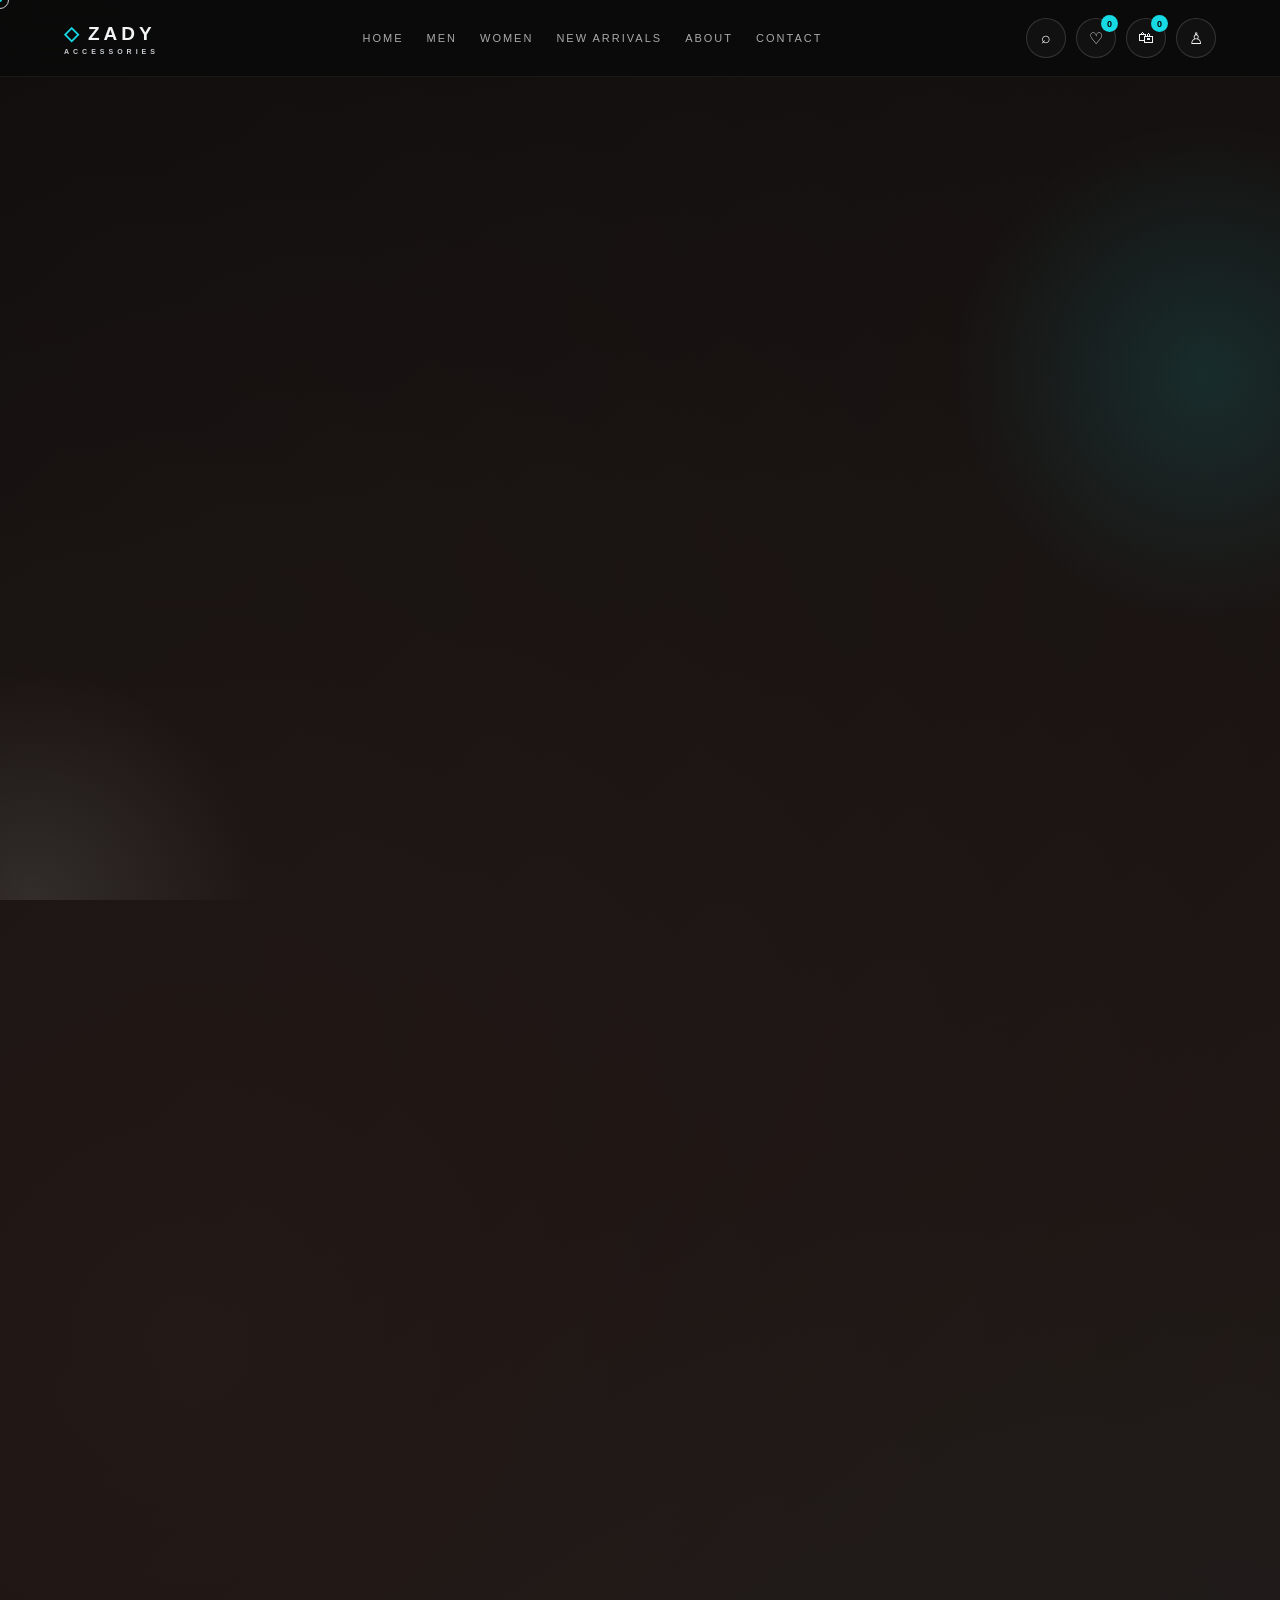
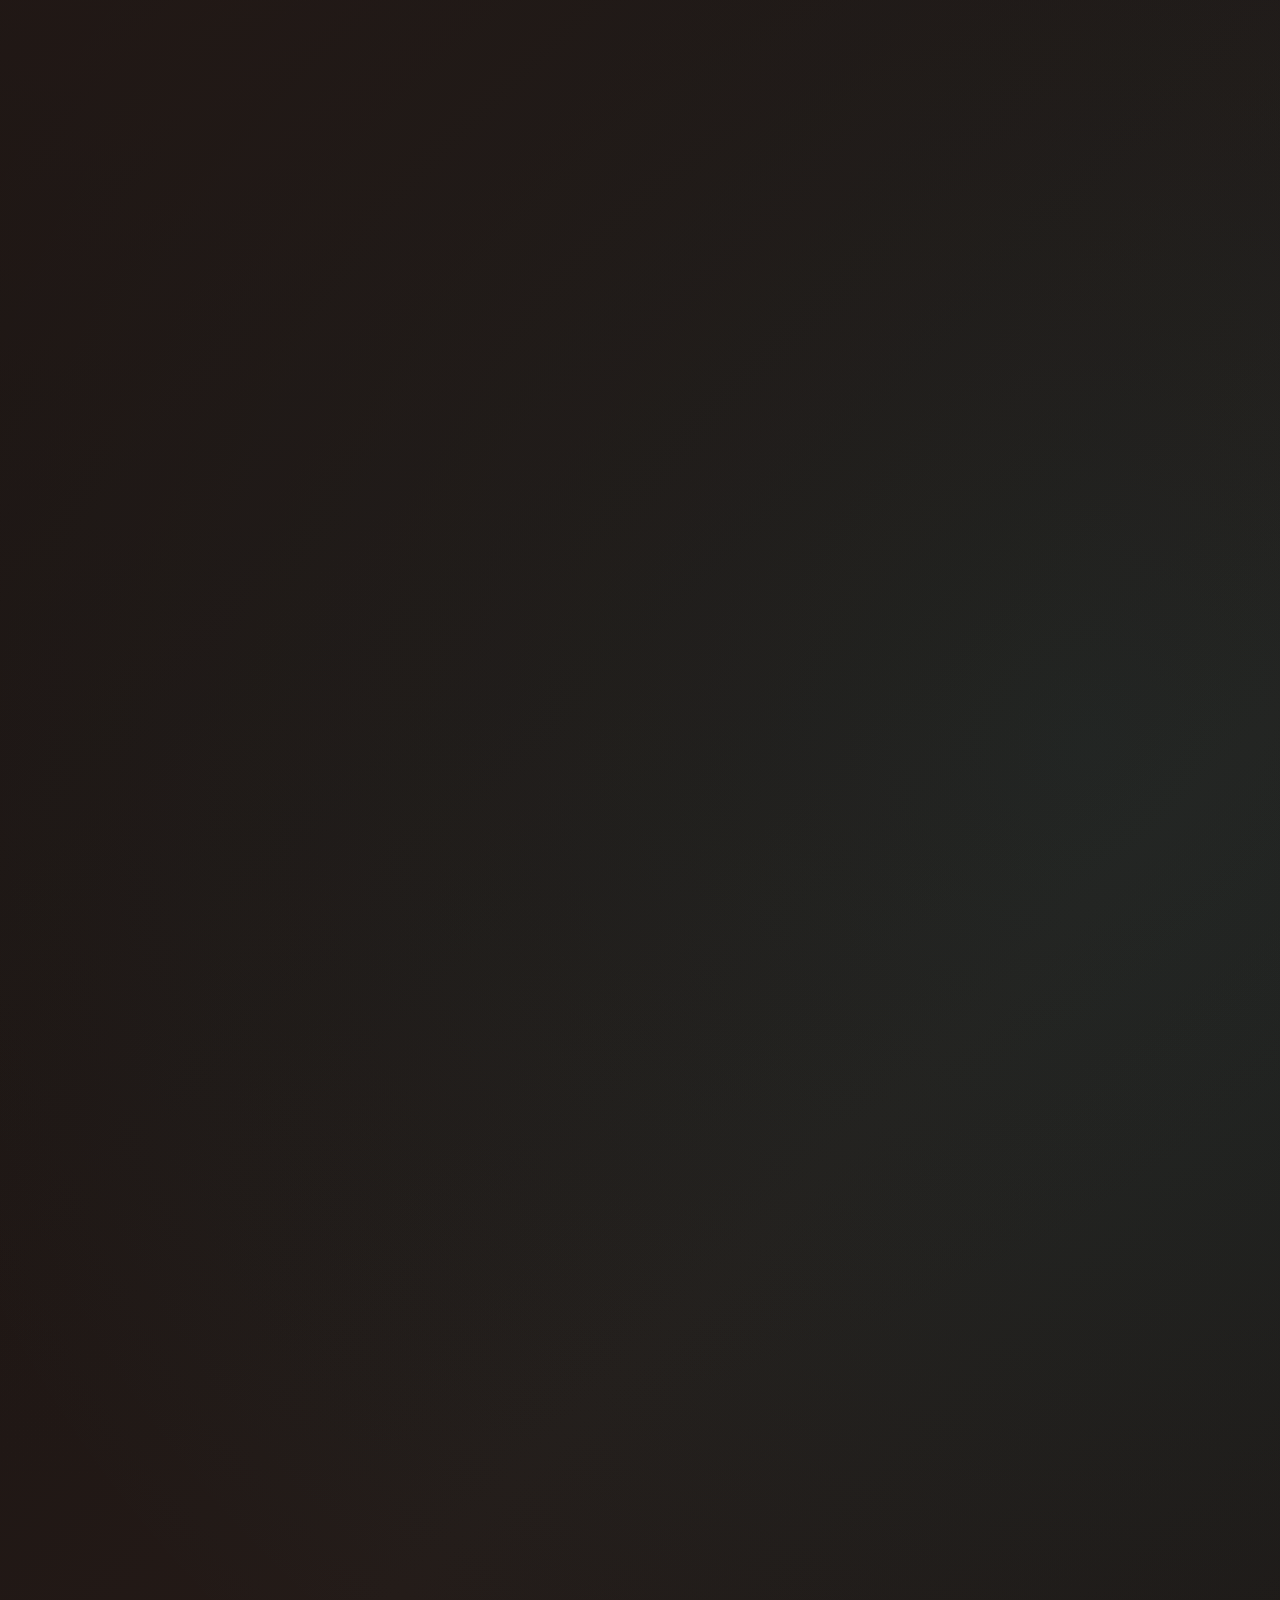
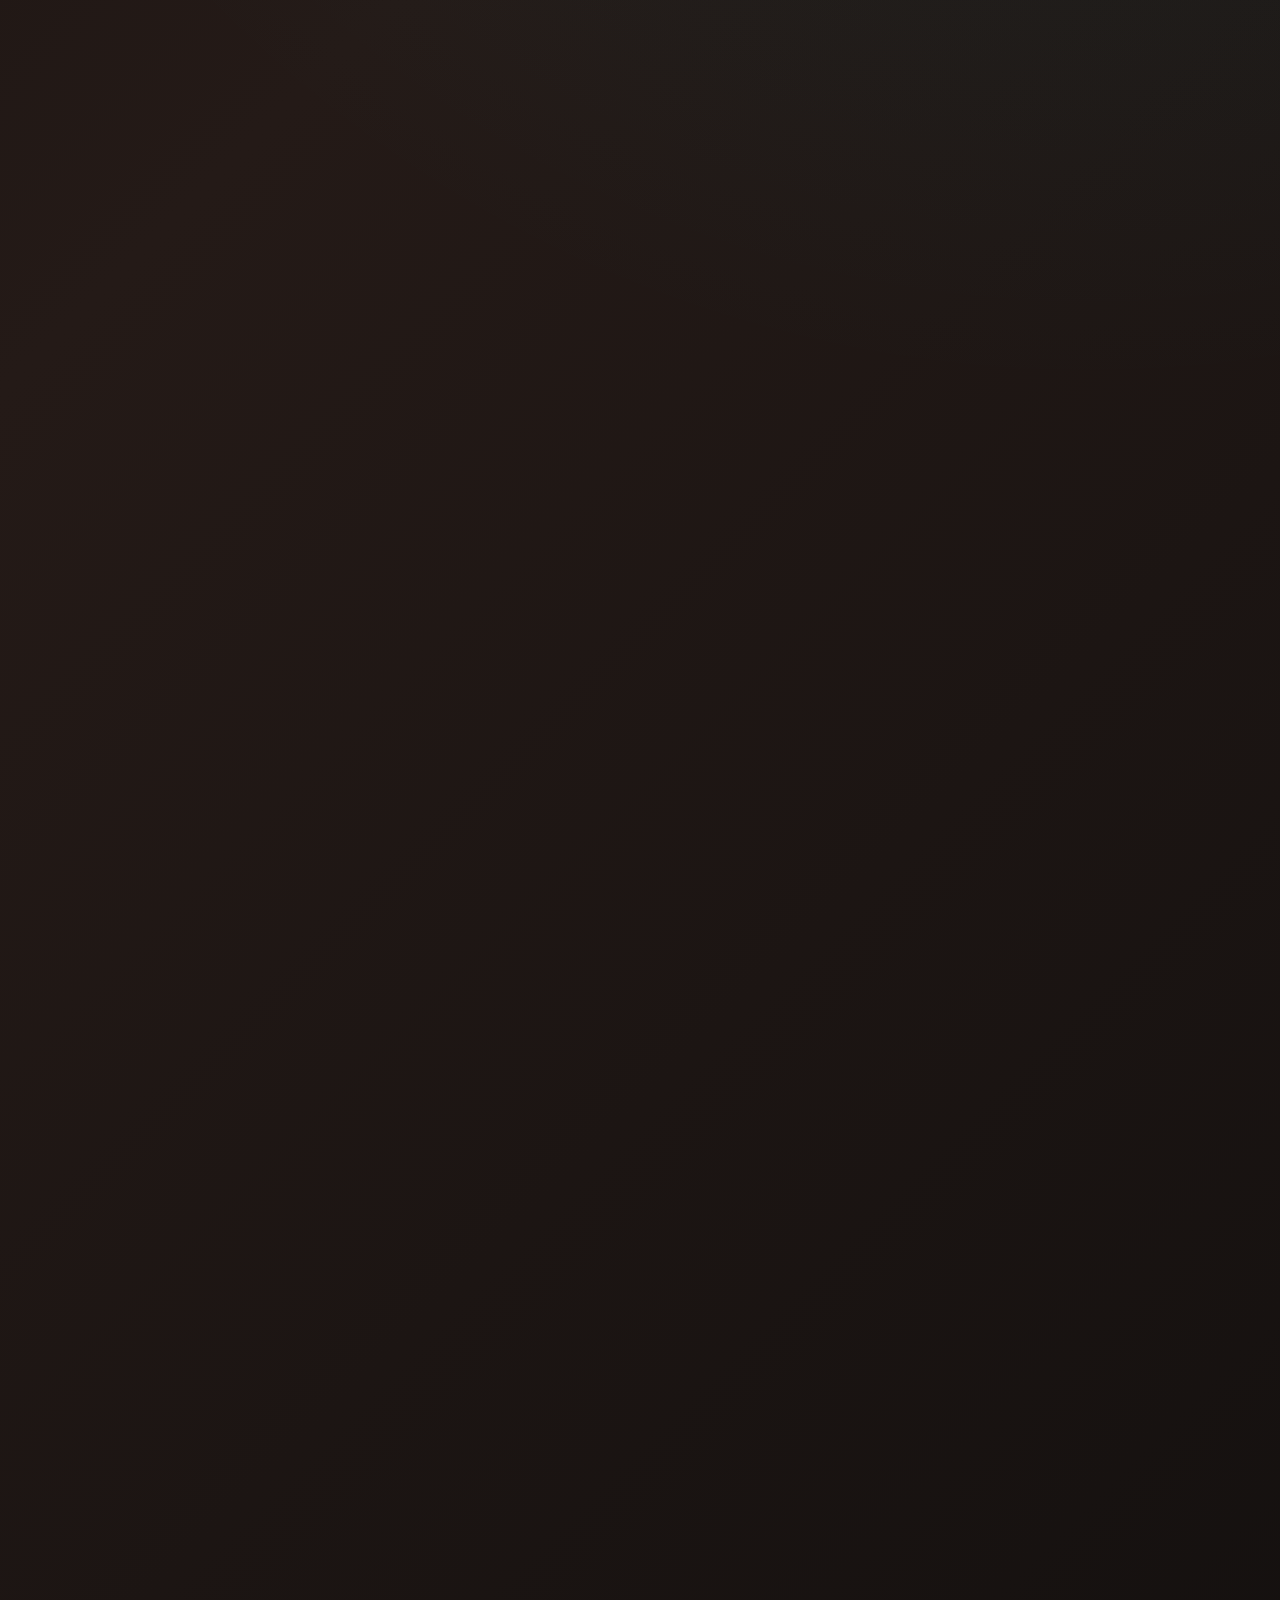
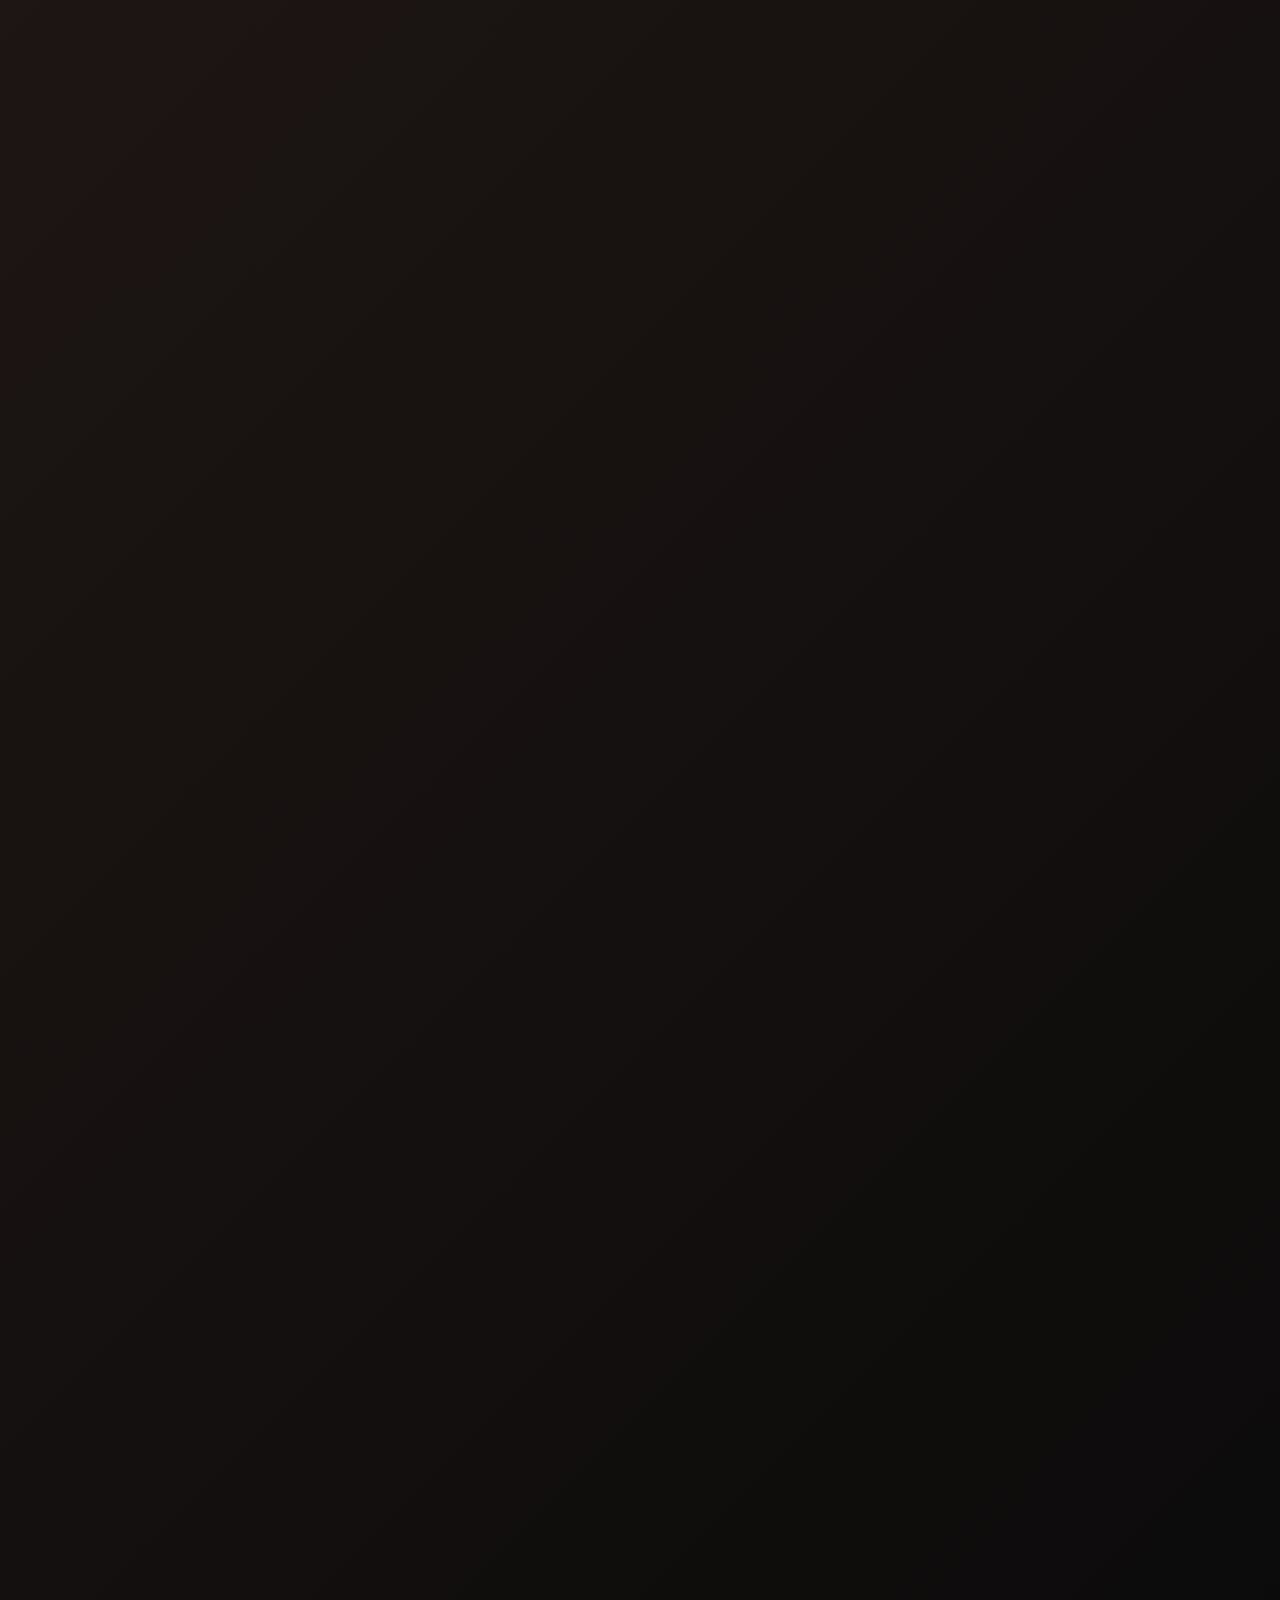
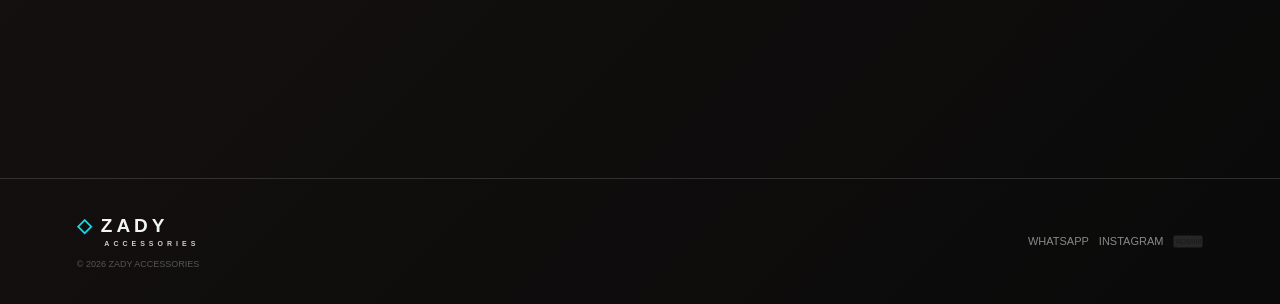
<file: index.html>
<!DOCTYPE html>
<html lang="en">
<head>
<meta charset="UTF-8">
<meta name="viewport" content="width=device-width, initial-scale=1.0">
<meta name="description" content="ZADY ACCESSORIES — fashion, chains, rings and dresses for him and her.">
<title>ZADY ACCESSORIES</title>

<link rel="stylesheet" href="style.css">

</head>

<body>

<!-- LOADER -->
<div id="loader">
  <div class="loader-inner">
    <div class="loader-logo"><span class="loader-symbol">◇</span>ZADY</div>
    <div class="loader-sub">ACCESSORIES</div>
    <div class="loader-bar">
      <div class="loader-progress"></div>
    </div>
    <div class="loader-text">LOADING...</div>
  </div>
</div>

<!-- CURSOR -->
<div class="cursor"></div>
<div class="cursor-dot"></div>

<!-- NAVBAR -->
<header class="navbar">
  <a href="#home" class="logo">
    <span class="logo-mark">◇</span>ZADY
    <small>ACCESSORIES</small>
  </a>

  <nav class="nav-scroll">
    <a href="#home">HOME</a>
    <a href="#men">MEN</a>
    <a href="#women">WOMEN</a>
    <a href="#new">NEW ARRIVALS</a>
    <a href="#about">ABOUT</a>
    <a href="#contact">CONTACT</a>
  </nav>

  <div class="nav-actions">
    <button class="icon-btn" onclick="openSearch()" title="Search">⌕</button>
    <button class="icon-btn" onclick="openWishlist()" title="Wishlist">
      ♡
      <span class="count" id="wishlistCount">0</span>
    </button>
    <button class="icon-btn" onclick="openBag()" title="Bag">
      🛍
      <span class="count" id="bagCount">0</span>
    </button>
    <button class="icon-btn" onclick="openAccount()" title="Account">♙</button>
  </div>
</header>

<main>

<!-- HERO -->
<section class="hero" id="home">
  <div class="hero-copy reveal">
    <div class="hero-eyebrow">ZADY ACCESSORIES / 2026</div>

    <h1>
      WEAR<br>
      <span>THE</span><br>
      MOMENT.
    </h1>

    <div class="hero-tagline">
      <strong>Want to Impress Her/Him?</strong>
      <p>Find Something They’ll Remember.</p>
    </div>

    <div class="hero-buttons">
      <button class="btn cyan" onclick="goToGender('men')">SHOP FOR HIM</button>
      <button class="btn" onclick="goToGender('women')">SHOP FOR HER</button>
    </div>
  </div>

  <div class="hero-visual reveal">
    <div class="hero-frame">
      <div class="hero-model">
        <div class="hero-model-art"></div>
      </div>
      <div class="hero-number">01</div>
    </div>
  </div>
</section>

<!-- GENDER -->
<section class="section reveal">
  <div class="section-head">
    <div>
      <div class="kicker">CHOOSE YOUR SIDE</div>
      <h2 class="section-title">FOR <span>THEM.</span></h2>
    </div>
    <p class="section-description">
      Street-inspired accessories and fashion pieces made for moments that matter.
    </p>
  </div>

  <div class="gender-choice">
    <div class="gender-box" id="men">
      <div class="kicker">01 / HIM</div>
      <h3>MEN</h3>
      <p>Chains. Rings. Dresses.</p>
      <button class="btn cyan" onclick="showCategory('men','all')">SHOP MEN</button>
    </div>

    <div class="gender-box women" id="women">
      <div class="kicker">02 / HER</div>
      <h3>WOMEN</h3>
      <p>Chains. Rings. Dresses.</p>
      <button class="btn cyan" onclick="showCategory('women','all')">SHOP WOMEN</button>
    </div>
  </div>
</section>

<!-- NEW ARRIVALS -->
<section class="section reveal" id="new">
  <div class="section-head">
    <div>
      <div class="kicker">FRESH DROP</div>
      <h2 class="section-title">NEW <span>ARRIVALS.</span></h2>
    </div>
  </div>

  <h3 style="margin-bottom:18px;letter-spacing:3px;font-size:12px;">NEW FOR HIM</h3>
  <div class="horizontal-products" id="newMen"></div>

  <h3 style="margin:60px 0 18px;letter-spacing:3px;font-size:12px;">NEW FOR HER</h3>
  <div class="horizontal-products" id="newWomen"></div>
</section>

<!-- SHOP BY CATEGORY -->
<section class="section reveal">
  <div class="section-head">
    <div>
      <div class="kicker">EXPLORE</div>
      <h2 class="section-title">SHOP BY <span>CATEGORY.</span></h2>
    </div>
  </div>

  <div class="category-buttons">
    <button class="category-line" onclick="showCategory('men','dresses')">
      <span>MEN — DRESSES</span>
      <small>EXPLORE →</small>
    </button>

    <button class="category-line" onclick="showCategory('men','chains')">
      <span>MEN — CHAINS</span>
      <small>EXPLORE →</small>
    </button>

    <button class="category-line" onclick="showCategory('men','rings')">
      <span>MEN — RINGS</span>
      <small>EXPLORE →</small>
    </button>

    <button class="category-line" onclick="showCategory('women','dresses')">
      <span>WOMEN — DRESSES</span>
      <small>EXPLORE →</small>
    </button>

    <button class="category-line" onclick="showCategory('women','chains')">
      <span>WOMEN — CHAINS</span>
      <small>EXPLORE →</small>
    </button>

    <button class="category-line" onclick="showCategory('women','rings')">
      <span>WOMEN — RINGS</span>
      <small>EXPLORE →</small>
    </button>
  </div>
</section>

<!-- BEST SELLERS -->
<section class="section reveal">
  <div class="section-head">
    <div>
      <div class="kicker">MOST WANTED</div>
      <h2 class="section-title">BEST <span>SELLERS.</span></h2>
    </div>
  </div>

  <div class="product-grid" id="bestSellers"></div>
</section>

<!-- GIFT -->
<section class="section gift reveal">
  <div>
    <div class="kicker">A LITTLE SOMETHING</div>
    <h2>MAKE THEIR DAY.</h2>
    <p>
      Avangalukku pidikkum-nu ninaikkura oru piece choose pannunga…
    </p>

    <div class="gift-buttons">
      <button class="btn cyan" onclick="goToGender('men')">SHOP FOR HIM</button>
      <button class="btn" onclick="goToGender('women')">SHOP FOR HER</button>
    </div>
  </div>
</section>

<!-- ABOUT -->
<section class="section reveal" id="about">
  <div class="about-copy">
    <div class="kicker">THE ZADY STORY</div>
    <h2 class="section-title">ABOUT <span>ZADY.</span></h2>

    <p class="big-line">
      For moments that matter.
    </p>

    <p>
      ZADY is built around youth, confidence and personal style.
      From everyday chains and rings to fashion pieces that change the way
      you feel, every collection is designed to make a statement without
      trying too hard.
    </p>

    <p>
      Street energy. Premium attitude. Your style.
    </p>
  </div>
</section>

<!-- CONTACT -->
<section class="section reveal" id="contact">
  <div class="kicker">LET'S CONNECT</div>
  <h2 class="section-title">CONTACT <span>ZADY.</span></h2>

  <div class="contact-simple" style="margin-top:30px;">
    <a class="btn cyan" href="https://wa.me/916385558452" target="_blank">
      CHAT ON WHATSAPP
    </a>

    <a class="btn" href="#" onclick="instagramPlaceholder(event)">
      FOLLOW ON INSTAGRAM
    </a>
  </div>
</section>

</main>

<!-- FOOTER -->
<footer>
  <div>
    <div class="logo">
      <span class="logo-mark">◇</span>ZADY
      <small>ACCESSORIES</small>
    </div>
    <div style="color:#555;font-size:9px;margin-top:12px;">
      © 2026 ZADY ACCESSORIES
    </div>
  </div>

  <div class="footer-social">
    <a class="footer-link" href="https://wa.me/916385558452" target="_blank">WHATSAPP</a>
    <a class="footer-link" href="#" onclick="instagramPlaceholder(event)">INSTAGRAM</a>
    <button class="footer-link admin-link" onclick="openAdmin()">ADMIN</button>
  </div>
</footer>

<!-- SEARCH OVERLAY -->
<div class="overlay" id="searchOverlay">
  <button class="close" onclick="closeOverlay('searchOverlay')">×</button>

  <div class="overlay-inner">
    <div class="search-box">
      <div class="kicker">SEARCH ZADY</div>

      <input
        class="search-input"
        id="searchInput"
        placeholder="Search chains, rings, dresses..."
        oninput="searchProducts()"
      >

      <div class="search-results" id="searchResults"></div>
    </div>
  </div>
</div>

<!-- PRODUCT DETAIL -->
<div class="overlay" id="productOverlay">
  <button class="close" onclick="closeOverlay('productOverlay')">×</button>
  <div class="overlay-inner">
    <div class="product-view" id="productView"></div>
  </div>
</div>

<!-- CATEGORY -->
<div class="overlay" id="categoryOverlay">
  <button class="close" onclick="closeOverlay('categoryOverlay')">×</button>

  <div class="overlay-inner">
    <div class="section-head">
      <div>
        <div class="kicker" id="categoryKicker">COLLECTION</div>
        <h2 class="section-title" id="categoryTitle">MEN</h2>
      </div>

      <p class="section-description">
        Explore the latest ZADY collection.
      </p>
    </div>

    <div style="display:flex;gap:10px;flex-wrap:wrap;margin-bottom:25px;">
      <button class="btn" onclick="categoryFilter('dresses')">DRESSES</button>
      <button class="btn" onclick="categoryFilter('chains')">CHAINS</button>
      <button class="btn" onclick="categoryFilter('rings')">RINGS</button>
      <button class="btn" onclick="categoryFilter('all')">ALL</button>
    </div>

    <div class="product-grid" id="categoryProducts"></div>
  </div>
</div>

<!-- BAG -->
<div class="side-panel" id="bagPanel">
  <div class="panel-head">
    <h2>YOUR BAG</h2>
    <button class="icon-btn" onclick="closeBag()">×</button>
  </div>

  <div id="bagItems"></div>

  <div id="bagFooter"></div>
</div>

<!-- WISHLIST -->
<div class="side-panel" id="wishlistPanel">
  <div class="panel-head">
    <h2>WISHLIST</h2>
    <button class="icon-btn" onclick="closeWishlist()">×</button>
  </div>

  <div id="wishlistItems"></div>
</div>

<!-- CHECKOUT -->
<div class="overlay" id="checkoutOverlay">
  <button class="close" onclick="closeOverlay('checkoutOverlay')">×</button>

  <div class="overlay-inner">
    <div class="checkout">
      <div class="kicker">CHECKOUT</div>
      <h2 class="section-title">YOUR <span>ORDER.</span></h2>

      <div class="checkout-grid" style="margin-top:35px;">

        <div>

          <div class="form-box">
            <h3>DELIVERY DETAILS</h3>

            <div class="form-grid">
              <input class="input" id="checkoutName" placeholder="Full Name">
              <input class="input" id="checkoutPhone" placeholder="Phone Number">

              <textarea
                class="input full"
                id="checkoutAddress"
                rows="4"
                placeholder="Full Address"
              ></textarea>

              <input class="input" id="checkoutPincode" placeholder="Pincode">
              <input class="input" id="checkoutCity" placeholder="City">

              <input class="input full" id="checkoutState" placeholder="State">
            </div>
          </div>

          <div class="form-box" style="margin-top:15px;">
            <h3>PAYMENT</h3>

            <div class="payment-choice">
              <button class="payment active" id="upiPayment" onclick="choosePayment('UPI')">
                UPI
              </button>

              <button class="payment" id="codPayment" onclick="choosePayment('COD')">
                CASH ON DELIVERY
              </button>
            </div>

            <div id="upiArea">
              <p style="color:#888;font-size:12px;margin-bottom:15px;">
                Pay securely using your UPI app.
              </p>

              <div style="
                background:#fff;
                color:#111;
                padding:20px;
                width:180px;
                margin:auto;
                text-align:center;
              ">
                <div style="
                  display:grid;
                  grid-template-columns:repeat(9,1fr);
                  gap:3px;
                  width:130px;
                  height:130px;
                  margin:auto;
                " id="fakeQR"></div>

                <strong style="display:block;margin-top:12px;font-size:10px;">
                  6385558452@pthdfc
                </strong>
              </div>

              <p style="text-align:center;color:#777;font-size:10px;margin-top:12px;">
                UPI ID: 6385558452@pthdfc
              </p>

              <p style="
                text-align:center;
                color:#555;
                font-size:9px;
                margin-top:8px;
              ">
                Demo payment UI — connect a real payment gateway before production.
              </p>
            </div>

            <div id="codArea" style="display:none;">
              <p style="color:#888;font-size:12px;">
                Pay cash when your ZADY order is delivered.
              </p>
            </div>
          </div>

          <div class="form-box" style="margin-top:15px;">
            <h3>AVAILABLE OFFERS</h3>

            <div id="checkoutCoupons"></div>

            <div class="coupon-box" style="margin-top:12px;">
              <input class="input" id="couponInput" placeholder="Coupon code">
              <button class="btn cyan" onclick="applyCoupon()">APPLY</button>
            </div>
          </div>

        </div>

        <div>
          <div class="form-box">
            <h3>ORDER SUMMARY</h3>
            <div id="checkoutSummary"></div>

            <button
              class="btn cyan"
              style="width:100%;margin-top:20px;"
              onclick="placeOrder()"
            >
              PLACE ORDER
            </button>
          </div>
        </div>

      </div>
    </div>
  </div>
</div>

<!-- ACCOUNT -->
<div class="overlay" id="accountOverlay">
  <button class="close" onclick="closeOverlay('accountOverlay')">×</button>

  <div class="overlay-inner">
    <div class="account" id="accountContent"></div>
  </div>
</div>

<!-- ADMIN LOGIN -->
<div class="overlay" id="adminLoginOverlay">
  <button class="close" onclick="closeOverlay('adminLoginOverlay')">×</button>

  <div class="overlay-inner">
    <div class="auth">
      <div class="kicker">ZADY PRIVATE AREA</div>
      <h2>ADMIN</h2>
      <p>Authorized access only.</p>

      <input class="input" id="adminUsername" placeholder="Username">
      <input class="input" id="adminPassword" type="password" placeholder="Password">

      <button class="btn cyan" style="width:100%;" onclick="adminLogin()">
        LOGIN
      </button>
    </div>
  </div>
</div>

<!-- ADMIN DASHBOARD -->
<div class="overlay" id="adminOverlay">
  <button class="close" onclick="closeOverlay('adminOverlay')">×</button>

  <div class="overlay-inner">
    <div class="admin">

      <div class="admin-top">
        <div>
          <div class="kicker">ZADY ACCESSORIES</div>
          <h2 class="section-title">ADMIN <span>PANEL.</span></h2>
        </div>

        <button class="btn" onclick="adminLogout()">LOGOUT</button>
      </div>

      <div class="admin-stats">
        <div class="stat">
          <small>PRODUCTS</small>
          <strong id="statProducts">0</strong>
        </div>

        <div class="stat">
          <small>ORDERS</small>
          <strong id="statOrders">0</strong>
        </div>

        <div class="stat">
          <small>REVIEWS</small>
          <strong id="statReviews">0</strong>
        </div>

        <div class="stat">
          <small>COUPONS</small>
          <strong id="statCoupons">0</strong>
        </div>
      </div>

      <div class="admin-tabs">
        <button class="admin-tab active" onclick="adminTab('products',this)">PRODUCTS</button>
        <button class="admin-tab" onclick="adminTab('orders',this)">ORDERS</button>
        <button class="admin-tab" onclick="adminTab('reviews',this)">REVIEWS</button>
        <button class="admin-tab" onclick="adminTab('coupons',this)">COUPONS</button>
      </div>

      <div id="adminContent"></div>

    </div>
  </div>
</div>

<!-- TOAST -->
<div class="toast" id="toast"></div>

<script src="script.js"></script>

</html>
</file>
<file: style.css>
:root{
  --black:#0A0A0A;
  --mocha:#241A17;
  --silver:#C9CED3;
  --cyan:#16D9E3;
  --ice:#F2F4F5;
  --muted:#92979c;
  --card:#111;
  --line:rgba(201,206,211,.18);
  --danger:#ff5263;
}

*{
  box-sizing:border-box;
  margin:0;
  padding:0;
}

html{
  scroll-behavior:smooth;
}

body{
  background:
    radial-gradient(circle at 15% 20%,rgba(36,26,23,.9),transparent 32%),
    radial-gradient(circle at 85% 35%,rgba(22,217,227,.08),transparent 28%),
    linear-gradient(135deg,#0A0A0A 0%,#241A17 45%,#0A0A0A 100%);
  color:var(--ice);
  font-family:Arial,Helvetica,sans-serif;
  overflow-x:hidden;
}

button,
input,
select,
textarea{
  font:inherit;
}

button{
  cursor:pointer;
}

a{
  color:inherit;
  text-decoration:none;
}

/* LOADER */

#loader{
  position:fixed;
  inset:0;
  background:#0A0A0A;
  z-index:99999;
  display:flex;
  align-items:center;
  justify-content:center;
  transition:opacity .7s,visibility .7s;
}

#loader.hide{
  opacity:0;
  visibility:hidden;
}

.loader-inner{
  text-align:center;
}

.loader-logo{
  font-size:52px;
  font-weight:900;
  letter-spacing:9px;
}

.loader-symbol{
  color:var(--cyan);
  margin-right:10px;
}

.loader-sub{
  color:var(--silver);
  letter-spacing:7px;
  font-size:12px;
  margin-top:8px;
}

.loader-bar{
  width:180px;
  height:2px;
  background:#292929;
  margin:30px auto 12px;
  overflow:hidden;
}

.loader-progress{
  width:0;
  height:100%;
  background:var(--cyan);
  animation:loading 1.6s forwards;
}

.loader-text{
  color:#777;
  font-size:11px;
  letter-spacing:3px;
}

@keyframes loading{
  to{width:100%}
}

/* CURSOR */

.cursor{
  width:18px;
  height:18px;
  border:1px solid var(--silver);
  border-radius:50%;
  position:fixed;
  pointer-events:none;
  z-index:99998;
  transform:translate(-50%,-50%);
  transition:.15s;
  display:block;
}

.cursor-dot{
  width:4px;
  height:4px;
  background:var(--cyan);
  border-radius:50%;
  position:fixed;
  pointer-events:none;
  z-index:99999;
  transform:translate(-50%,-50%);
}

.cursor.hover{
  width:45px;
  height:45px;
  border-color:var(--cyan);
}

/* NAVBAR */

.navbar{
  position:fixed;
  top:0;
  left:0;
  right:0;
  z-index:9000;
  padding:18px 5%;
  display:flex;
  align-items:center;
  justify-content:space-between;
  background:rgba(10,10,10,.76);
  backdrop-filter:blur(18px);
  border-bottom:1px solid rgba(201,206,211,.08);
}

.logo{
  font-weight:900;
  letter-spacing:4px;
  font-size:19px;
  white-space:nowrap;
}

.logo-mark{
  color:var(--cyan);
  margin-right:5px;
}

.logo small{
  display:block;
  color:var(--silver);
  font-size:7px;
  letter-spacing:4px;
  text-align:right;
  margin-top:3px;
}

.nav-scroll{
  display:flex;
  gap:23px;
  align-items:center;
  overflow-x:auto;
  margin:0 25px;
  scrollbar-width:none;
}

.nav-scroll::-webkit-scrollbar{
  display:none;
}

.nav-scroll a{
  color:#aaa;
  font-size:11px;
  letter-spacing:2px;
  white-space:nowrap;
  transition:.3s;
}

.nav-scroll a:hover{
  color:var(--ice);
}

.nav-actions{
  display:flex;
  gap:10px;
}

.icon-btn{
  width:40px;
  height:40px;
  border:1px solid var(--line);
  border-radius:50%;
  background:rgba(255,255,255,.03);
  color:var(--ice);
  position:relative;
  transition:.3s;
}

.icon-btn:hover{
  border-color:var(--cyan);
  color:var(--cyan);
  box-shadow:0 0 20px rgba(22,217,227,.15);
}

.count{
  position:absolute;
  top:-4px;
  right:-3px;
  min-width:17px;
  height:17px;
  padding:0 4px;
  background:var(--cyan);
  color:#000;
  font-size:9px;
  font-weight:bold;
  border-radius:20px;
  display:flex;
  align-items:center;
  justify-content:center;
}

/* HERO */

.hero{
  min-height:100vh;
  padding:130px 6% 70px;
  display:grid;
  grid-template-columns:1fr 1fr;
  align-items:center;
  gap:50px;
  position:relative;
  overflow:hidden;
}

.hero::before{
  content:"";
  position:absolute;
  width:550px;
  height:550px;
  border-radius:50%;
  right:-200px;
  top:100px;
  background:radial-gradient(circle,rgba(22,217,227,.13),transparent 65%);
}

.hero::after{
  content:"";
  position:absolute;
  width:500px;
  height:500px;
  left:-220px;
  bottom:-250px;
  background:radial-gradient(circle,rgba(201,206,211,.12),transparent 65%);
}

.hero-copy{
  position:relative;
  z-index:2;
}

.hero-eyebrow{
  color:var(--cyan);
  letter-spacing:5px;
  font-size:11px;
  margin-bottom:20px;
}

.hero h1{
  font-size:clamp(48px,8vw,105px);
  line-height:.86;
  letter-spacing:-5px;
  text-transform:uppercase;
}

.hero h1 span{
  color:transparent;
  -webkit-text-stroke:1px var(--silver);
}

.hero-tagline{
  margin-top:30px;
  max-width:500px;
}

.hero-tagline strong{
  display:block;
  font-size:25px;
  margin-bottom:8px;
}

.hero-tagline p{
  color:#999;
  font-size:15px;
}

.hero-buttons{
  display:flex;
  gap:12px;
  margin-top:30px;
  flex-wrap:wrap;
}

.btn{
  border:1px solid var(--silver);
  padding:14px 21px;
  background:transparent;
  color:var(--ice);
  letter-spacing:2px;
  font-size:10px;
  transition:.3s;
}

.btn:hover{
  background:var(--silver);
  color:#000;
}

.btn.cyan{
  border-color:var(--cyan);
}

.btn.cyan:hover{
  background:var(--cyan);
  color:#000;
}

.hero-visual{
  height:650px;
  position:relative;
  display:flex;
  justify-content:center;
  align-items:center;
}

.hero-frame{
  width:min(430px,85%);
  height:560px;
  border:1px solid rgba(201,206,211,.4);
  background:
    linear-gradient(145deg,rgba(201,206,211,.12),transparent 35%),
    radial-gradient(circle at 50% 35%,rgba(22,217,227,.18),transparent 35%),
    linear-gradient(145deg,#211815,#080808);
  transform:rotate(3deg);
  position:relative;
  box-shadow:25px 30px 100px rgba(0,0,0,.7);
}

.hero-frame::before{
  content:"ZADY";
  position:absolute;
  top:35px;
  left:30px;
  color:rgba(201,206,211,.7);
  font-size:12px;
  letter-spacing:5px;
}

.hero-frame::after{
  content:"ACCESSORIES";
  position:absolute;
  bottom:35px;
  right:30px;
  color:var(--cyan);
  font-size:8px;
  letter-spacing:4px;
}

.hero-model{
  position:absolute;
  inset:35px;
  border:1px solid rgba(255,255,255,.08);
  display:flex;
  justify-content:center;
  align-items:center;
  text-align:center;
}

.hero-model-art{
  width:180px;
  height:310px;
  border-radius:48% 48% 15% 15%;
  background:
    radial-gradient(circle at 50% 18%,#b9b9b9 0 8%,transparent 9%),
    linear-gradient(90deg,transparent 25%,rgba(201,206,211,.35) 50%,transparent 75%),
    linear-gradient(150deg,#333,#080808 65%);
  box-shadow:0 0 80px rgba(22,217,227,.08);
  opacity:.8;
}

.hero-number{
  position:absolute;
  bottom:45px;
  left:35px;
  font-size:60px;
  color:rgba(201,206,211,.13);
  font-weight:900;
}

/* GENERAL */

.section{
  padding:100px 6%;
  position:relative;
}

.section-head{
  display:flex;
  justify-content:space-between;
  align-items:end;
  gap:20px;
  margin-bottom:40px;
}

.kicker{
  color:var(--cyan);
  font-size:10px;
  letter-spacing:4px;
  margin-bottom:10px;
}

.section-title{
  font-size:clamp(38px,6vw,75px);
  letter-spacing:-3px;
  text-transform:uppercase;
}

.section-title span{
  color:transparent;
  -webkit-text-stroke:1px var(--silver);
}

.section-description{
  color:#858585;
  max-width:390px;
  line-height:1.7;
  font-size:13px;
}

/* CATEGORY */

.gender-choice{
  display:grid;
  grid-template-columns:1fr 1fr;
  gap:2px;
  min-height:430px;
}

.gender-box{
  position:relative;
  overflow:hidden;
  border:1px solid var(--line);
  padding:50px;
  display:flex;
  flex-direction:column;
  justify-content:end;
  min-height:430px;
  background:
    linear-gradient(145deg,rgba(201,206,211,.09),transparent 45%),
    linear-gradient(135deg,#211815,#0a0a0a);
  transition:.5s;
}

.gender-box.women{
  background:
    linear-gradient(145deg,rgba(22,217,227,.08),transparent 45%),
    linear-gradient(135deg,#0d1718,#0a0a0a);
}

.gender-box:hover{
  transform:translateY(-6px);
  border-color:var(--cyan);
}

.gender-box::before{
  content:"";
  position:absolute;
  width:250px;
  height:250px;
  border:1px solid rgba(201,206,211,.12);
  border-radius:50%;
  top:-70px;
  right:-70px;
}

.gender-box h3{
  font-size:65px;
  letter-spacing:-4px;
  position:relative;
}

.gender-box p{
  color:#888;
  margin:8px 0 20px;
  position:relative;
}

.gender-box .btn{
  width:max-content;
  position:relative;
}

/* CATEGORY BUTTONS */

.category-buttons{
  display:flex;
  flex-direction:column;
  gap:2px;
  max-width:800px;
}

.category-line{
  display:flex;
  align-items:center;
  justify-content:space-between;
  border:1px solid var(--line);
  padding:25px 30px;
  background:rgba(255,255,255,.025);
  transition:.4s;
}

.category-line:hover{
  background:linear-gradient(90deg,rgba(36,26,23,.8),rgba(22,217,227,.08));
  border-color:var(--cyan);
  padding-left:45px;
}

.category-line span{
  font-size:28px;
  letter-spacing:-1px;
}

.category-line small{
  color:#777;
  letter-spacing:2px;
}

/* PRODUCTS */

.product-grid{
  display:grid;
  grid-template-columns:repeat(4,1fr);
  gap:18px;
}

.product-card{
  min-width:0;
  position:relative;
  border:1px solid rgba(201,206,211,.16);
  background:
    linear-gradient(145deg,rgba(201,206,211,.035),rgba(36,26,23,.18)),
    #0d0d0d;
  overflow:hidden;
  transition:.45s;
}

.product-card:hover{
  border-color:var(--silver);
  box-shadow:0 0 35px rgba(22,217,227,.12);
  transform:translateY(-5px);
}

.product-image{
  aspect-ratio:4/5;
  position:relative;
  overflow:hidden;
  background:
    radial-gradient(circle at 50% 35%,rgba(201,206,211,.16),transparent 25%),
    linear-gradient(150deg,#30221d,#070707 70%);
}

.product-image.second{
  position:absolute;
  inset:0;
  opacity:0;
  transition:.5s;
  background:
    radial-gradient(circle at 55% 30%,rgba(22,217,227,.2),transparent 27%),
    linear-gradient(145deg,#111f20,#090909);
}

.product-card:hover .product-image.second{
  opacity:1;
}

.product-art{
  position:absolute;
  inset:12%;
  display:flex;
  align-items:center;
  justify-content:center;
}

.art-dress{
  width:55%;
  height:80%;
  background:
    linear-gradient(90deg,transparent 10%,rgba(201,206,211,.25),transparent 90%),
    linear-gradient(145deg,#333,#111);
  clip-path:polygon(32% 0,68% 0,78% 18%,100% 100%,0 100%,22% 18%);
  filter:drop-shadow(0 15px 20px #000);
}

.art-chain{
  width:65%;
  height:65%;
  border:5px solid var(--silver);
  border-radius:50%;
  box-shadow:0 0 25px rgba(201,206,211,.12);
  position:relative;
}

.art-chain::after{
  content:"Z";
  position:absolute;
  width:45px;
  height:45px;
  border:2px solid var(--cyan);
  color:var(--cyan);
  display:flex;
  align-items:center;
  justify-content:center;
  border-radius:50%;
  left:50%;
  bottom:-15px;
  transform:translateX(-50%);
  background:#111;
}

.art-ring{
  width:42%;
  aspect-ratio:1;
  border:13px solid var(--silver);
  border-radius:50%;
  box-shadow:0 0 35px rgba(22,217,227,.12);
}

.image-text{
  position:absolute;
  bottom:15px;
  left:15px;
  color:rgba(201,206,211,.18);
  font-size:40px;
  font-weight:900;
}

.product-top{
  position:absolute;
  top:13px;
  left:13px;
  right:13px;
  z-index:3;
  display:flex;
  justify-content:space-between;
}

.product-number{
  font-size:9px;
  letter-spacing:2px;
  color:#999;
  background:rgba(0,0,0,.45);
  padding:6px 8px;
}

.badge{
  padding:6px 9px;
  font-size:8px;
  letter-spacing:2px;
  background:var(--cyan);
  color:#000;
  font-weight:bold;
}

.badge.sold{
  background:#666;
  color:#fff;
}

.new-badge{
  animation:cyanPulse 1.5s infinite;
}

@keyframes cyanPulse{
  0%,100%{box-shadow:0 0 0 rgba(22,217,227,0)}
  50%{box-shadow:0 0 18px rgba(22,217,227,.6)}
}

.product-content{
  padding:18px;
}

.product-name{
  font-size:13px;
  letter-spacing:1px;
  margin-bottom:9px;
}

.product-price{
  color:var(--silver);
  font-weight:bold;
  font-size:17px;
}

.card-actions{
  display:flex;
  gap:6px;
  margin-top:16px;
}

.card-action{
  flex:1;
  padding:10px 4px;
  border:1px solid rgba(201,206,211,.18);
  background:rgba(255,255,255,.025);
  color:#ddd;
  font-size:8px;
  letter-spacing:1px;
  transition:.3s;
}

.card-action:hover{
  border-color:var(--cyan);
  color:var(--cyan);
}

.heart{
  width:42px;
  flex:0 0 42px;
  color:#ddd;
}

.heart.active{
  color:var(--cyan);
  border-color:var(--cyan);
}

.sold-out .product-image{
  filter:brightness(.45);
}

.sold-ribbon{
  position:absolute;
  z-index:4;
  top:48%;
  left:-15%;
  width:130%;
  transform:rotate(-12deg);
  text-align:center;
  padding:10px;
  background:rgba(10,10,10,.85);
  border-top:1px solid #777;
  border-bottom:1px solid #777;
  color:#ddd;
  font-size:11px;
  letter-spacing:5px;
}

/* NEW ARRIVALS CAROUSEL */

.horizontal-products{
  display:flex;
  gap:18px;
  overflow-x:auto;
  scroll-snap-type:x mandatory;
  padding-bottom:12px;
  scrollbar-width:thin;
}

.horizontal-products .product-card{
  min-width:270px;
  width:270px;
  scroll-snap-align:start;
}

/* GIFT */

.gift{
  min-height:450px;
  display:flex;
  align-items:center;
  justify-content:center;
  text-align:center;
  border-top:1px solid var(--line);
  border-bottom:1px solid var(--line);
  background:
    radial-gradient(circle,rgba(201,206,211,.08),transparent 35%),
    radial-gradient(circle at 75% 50%,rgba(22,217,227,.1),transparent 25%);
}

.gift h2{
  font-size:clamp(50px,8vw,105px);
  letter-spacing:-5px;
}

.gift p{
  margin:20px auto;
  color:#999;
  max-width:500px;
  font-size:14px;
}

.gift-buttons{
  display:flex;
  justify-content:center;
  gap:10px;
  flex-wrap:wrap;
}

/* ABOUT */

.about-copy{
  max-width:850px;
}

.about-copy p{
  color:#999;
  line-height:1.9;
  font-size:16px;
  margin-top:20px;
}

.about-copy .big-line{
  color:var(--ice);
  font-size:30px;
  line-height:1.3;
}

/* CONTACT */

.contact-simple{
  display:flex;
  gap:12px;
  flex-wrap:wrap;
}

/* FOOTER */

footer{
  padding:35px 6%;
  border-top:1px solid var(--line);
  display:flex;
  align-items:center;
  justify-content:space-between;
  gap:20px;
  flex-wrap:wrap;
}

.footer-social{
  display:flex;
  gap:10px;
}

.footer-link{
  color:#888;
  font-size:11px;
}

.admin-link{
  opacity:.12;
  font-size:8px;
  transition:.3s;
}

.admin-link:hover{
  opacity:1;
  color:var(--cyan);
}

/* OVERLAYS */

.overlay{
  position:fixed;
  inset:0;
  background:rgba(0,0,0,.88);
  backdrop-filter:blur(20px);
  z-index:9500;
  display:none;
  overflow:auto;
}

.overlay.open{
  display:block;
  animation:fadeIn .35s;
}

@keyframes fadeIn{
  from{opacity:0}
  to{opacity:1}
}

.overlay-inner{
  min-height:100vh;
  padding:90px 6% 50px;
  position:relative;
}

.close{
  position:fixed;
  top:25px;
  right:30px;
  width:42px;
  height:42px;
  border:1px solid #555;
  background:#111;
  color:#fff;
  border-radius:50%;
  z-index:10;
}

/* SEARCH */

.search-box{
  max-width:1000px;
  margin:40px auto;
}

.search-input{
  width:100%;
  background:transparent;
  border:0;
  border-bottom:1px solid #555;
  color:#fff;
  font-size:50px;
  padding:20px 0;
  outline:none;
}

.search-results{
  margin-top:35px;
  display:grid;
  grid-template-columns:repeat(4,1fr);
  gap:15px;
}

/* PRODUCT VIEW */

.product-view{
  max-width:850px;
  margin:auto;
}

.detail-main-image{
  width:100%;
  max-width:650px;
  aspect-ratio:4/5;
  margin:auto;
  background:
    radial-gradient(circle at 50% 35%,rgba(22,217,227,.12),transparent 25%),
    linear-gradient(145deg,#30221d,#070707);
  display:flex;
  align-items:center;
  justify-content:center;
  border:1px solid var(--line);
  position:relative;
}

.detail-art{
  transform:scale(1.3);
}

.thumbnails{
  display:flex;
  justify-content:center;
  gap:8px;
  margin:12px 0 35px;
}

.thumb{
  width:65px;
  height:80px;
  border:1px solid #555;
  background:#17100e;
  color:#777;
  font-size:9px;
}

.detail-info{
  text-align:center;
}

.detail-info h2{
  font-size:45px;
  letter-spacing:-2px;
}

.detail-price{
  font-size:25px;
  color:var(--silver);
  margin:10px;
}

.stars{
  color:var(--cyan);
  letter-spacing:3px;
  margin:12px;
}

.option-group{
  margin:25px auto;
  max-width:500px;
  text-align:left;
}

.option-group label{
  display:block;
  color:#777;
  font-size:9px;
  letter-spacing:2px;
  margin-bottom:8px;
}

.options{
  display:flex;
  gap:7px;
  flex-wrap:wrap;
}

.option{
  padding:10px 14px;
  border:1px solid #444;
  background:#111;
  color:#ccc;
}

.option.selected{
  border-color:var(--cyan);
  color:var(--cyan);
}

.detail-description{
  max-width:600px;
  margin:25px auto;
  color:#888;
  line-height:1.7;
}

.detail-buttons{
  display:flex;
  justify-content:center;
  gap:10px;
  flex-wrap:wrap;
}

.reviews{
  max-width:650px;
  margin:70px auto 0;
  text-align:left;
}

.review{
  padding:20px 0;
  border-bottom:1px solid var(--line);
}

.review-name{
  color:var(--ice);
}

.verified{
  color:var(--cyan);
  font-size:8px;
  letter-spacing:1px;
  margin-left:8px;
}

/* BAG/WISHLIST */

.side-panel{
  position:fixed;
  top:0;
  right:0;
  height:100%;
  width:min(460px,100%);
  background:
    linear-gradient(145deg,#1c1412,#090909 60%);
  border-left:1px solid var(--line);
  z-index:9700;
  transform:translateX(100%);
  transition:.4s;
  overflow:auto;
  padding:35px;
}

.side-panel.open{
  transform:translateX(0);
}

.panel-head{
  display:flex;
  justify-content:space-between;
  align-items:center;
  padding-bottom:20px;
  border-bottom:1px solid var(--line);
}

.panel-head h2{
  font-size:25px;
}

.bag-item{
  display:grid;
  grid-template-columns:75px 1fr auto;
  gap:12px;
  padding:18px 0;
  border-bottom:1px solid var(--line);
  align-items:center;
}

.mini-image{
  width:75px;
  aspect-ratio:4/5;
  background:linear-gradient(145deg,#30221d,#080808);
  display:flex;
  align-items:center;
  justify-content:center;
}

.mini-art{
  transform:scale(.55);
}

.qty{
  display:flex;
  align-items:center;
  gap:8px;
  margin-top:8px;
}

.qty button{
  width:23px;
  height:23px;
  border:1px solid #444;
  background:#111;
  color:#fff;
}

.bag-total{
  display:flex;
  justify-content:space-between;
  font-size:20px;
  padding:20px 0;
}

.empty{
  text-align:center;
  color:#666;
  padding:70px 10px;
}

/* CHECKOUT */

.checkout{
  max-width:900px;
  margin:auto;
}

.checkout-grid{
  display:grid;
  grid-template-columns:1.3fr .8fr;
  gap:25px;
}

.form-box{
  border:1px solid var(--line);
  padding:25px;
  background:rgba(255,255,255,.025);
}

.form-box h3{
  margin-bottom:20px;
}

.form-grid{
  display:grid;
  grid-template-columns:1fr 1fr;
  gap:12px;
}

.input{
  width:100%;
  padding:13px;
  background:#0b0b0b;
  color:#fff;
  border:1px solid #333;
  outline:none;
  margin-bottom:10px;
}

.input:focus{
  border-color:var(--cyan);
}

.full{
  grid-column:1/-1;
}

.payment-choice{
  display:flex;
  gap:8px;
  margin:15px 0;
}

.payment{
  flex:1;
  padding:14px;
  border:1px solid #444;
  background:#111;
  color:#ccc;
}

.payment.active{
  border-color:var(--cyan);
  color:var(--cyan);
}

.coupon-box{
  display:flex;
  gap:6px;
}

.coupon-box .input{
  margin:0;
}

.summary-line{
  display:flex;
  justify-content:space-between;
  padding:9px 0;
  color:#999;
}

.summary-line.total{
  color:#fff;
  font-size:20px;
  border-top:1px solid #444;
  margin-top:10px;
  padding-top:15px;
}

/* ACCOUNT */

.account{
  max-width:900px;
  margin:auto;
}

.account-menu{
  display:flex;
  gap:8px;
  flex-wrap:wrap;
  margin:25px 0;
}

.account-tab{
  padding:11px 15px;
  border:1px solid #444;
  background:#111;
  color:#aaa;
}

.account-tab.active{
  border-color:var(--cyan);
  color:var(--cyan);
}

.account-content{
  border:1px solid var(--line);
  padding:25px;
}

/* LOGIN */

.auth{
  max-width:420px;
  margin:50px auto;
  text-align:center;
}

.auth h2{
  font-size:45px;
  margin-bottom:10px;
}

.auth p{
  color:#777;
  font-size:12px;
  margin-bottom:25px;
}

.google{
  width:100%;
  margin-top:8px;
}

/* ADMIN */

.admin{
  max-width:1200px;
  margin:auto;
}

.admin-top{
  display:flex;
  justify-content:space-between;
  align-items:center;
  gap:20px;
  margin-bottom:25px;
}

.admin-stats{
  display:grid;
  grid-template-columns:repeat(4,1fr);
  gap:12px;
  margin-bottom:25px;
}

.stat{
  border:1px solid var(--line);
  padding:20px;
  background:#111;
}

.stat small{
  color:#777;
}

.stat strong{
  display:block;
  font-size:28px;
  margin-top:5px;
}

.admin-tabs{
  display:flex;
  gap:8px;
  overflow-x:auto;
  margin-bottom:20px;
}

.admin-tab{
  padding:12px 18px;
  background:#111;
  border:1px solid #444;
  color:#aaa;
  white-space:nowrap;
}

.admin-tab.active{
  border-color:var(--cyan);
  color:var(--cyan);
}

.admin-table{
  width:100%;
  border-collapse:collapse;
}

.admin-table th,
.admin-table td{
  border-bottom:1px solid var(--line);
  padding:13px 8px;
  text-align:left;
  font-size:11px;
}

.admin-table th{
  color:#777;
}

.admin-product-form{
  display:grid;
  grid-template-columns:repeat(2,1fr);
  gap:10px;
}

.admin-product-form .full{
  grid-column:1/-1;
}

.admin-product-card{
  border:1px solid var(--line);
  padding:15px;
  margin-bottom:10px;
}

.admin-actions{
  display:flex;
  gap:5px;
  flex-wrap:wrap;
}

/* TOAST */

.toast{
  position:fixed;
  left:50%;
  bottom:25px;
  transform:translate(-50%,30px);
  background:#e9edef;
  color:#000;
  padding:13px 20px;
  font-size:11px;
  letter-spacing:1px;
  opacity:0;
  pointer-events:none;
  z-index:99999;
  transition:.35s;
}

.toast.show{
  opacity:1;
  transform:translate(-50%,0);
}

/* REVEAL */

.reveal{
  opacity:0;
  transform:translateY(30px);
  transition:.8s;
}

.reveal.visible{
  opacity:1;
  transform:none;
}

/* RESPONSIVE */

@media(max-width:1000px){
  .product-grid{
    grid-template-columns:repeat(3,1fr);
  }

  .search-results{
    grid-template-columns:repeat(3,1fr);
  }

  .admin-stats{
    grid-template-columns:repeat(2,1fr);
  }
}

@media(max-width:760px){
  .cursor,
  .cursor-dot{
    display:none;
  }

  .navbar{
    padding:13px 4%;
    gap:10px;
  }

  .nav-scroll{
    order:3;
    width:100%;
    margin:8px 0 0;
  }

  .navbar{
    flex-wrap:wrap;
  }

  .nav-actions{
    margin-left:auto;
  }

  .logo{
    font-size:16px;
  }

  .hero{
    grid-template-columns:1fr;
    padding-top:150px;
  }

  .hero-visual{
    height:480px;
  }

  .hero-frame{
    height:430px;
  }

  .gender-choice{
    grid-template-columns:1fr;
  }

  .gender-box{
    min-height:320px;
  }

  .product-grid{
    grid-template-columns:repeat(2,1fr);
    gap:9px;
  }

  .product-content{
    padding:12px;
  }

  .product-name{
    font-size:11px;
  }

  .product-price{
    font-size:14px;
  }

  .card-actions{
    flex-wrap:wrap;
  }

  .card-action{
    font-size:7px;
  }

  .heart{
    flex:0 0 38px;
  }

  .section{
    padding:70px 4%;
  }

  .section-head{
    display:block;
  }

  .section-description{
    margin-top:15px;
  }

  .search-input{
    font-size:32px;
  }

  .search-results{
    grid-template-columns:repeat(2,1fr);
  }

  .checkout-grid{
    grid-template-columns:1fr;
  }

  .form-grid{
    grid-template-columns:1fr;
  }

  .full{
    grid-column:auto;
  }

  .admin-product-form{
    grid-template-columns:1fr;
  }

  .admin-product-form .full{
    grid-column:auto;
  }

  .admin-stats{
    grid-template-columns:1fr 1fr;
  }

  footer{
    flex-direction:column;
    align-items:flex-start;
  }
}

@media(max-width:420px){
  .product-grid{
    gap:7px;
  }

  .product-number{
    display:none;
  }

  .section-title{
    font-size:40px;
  }

  .hero h1{
    font-size:53px;
  }
}
</file>
